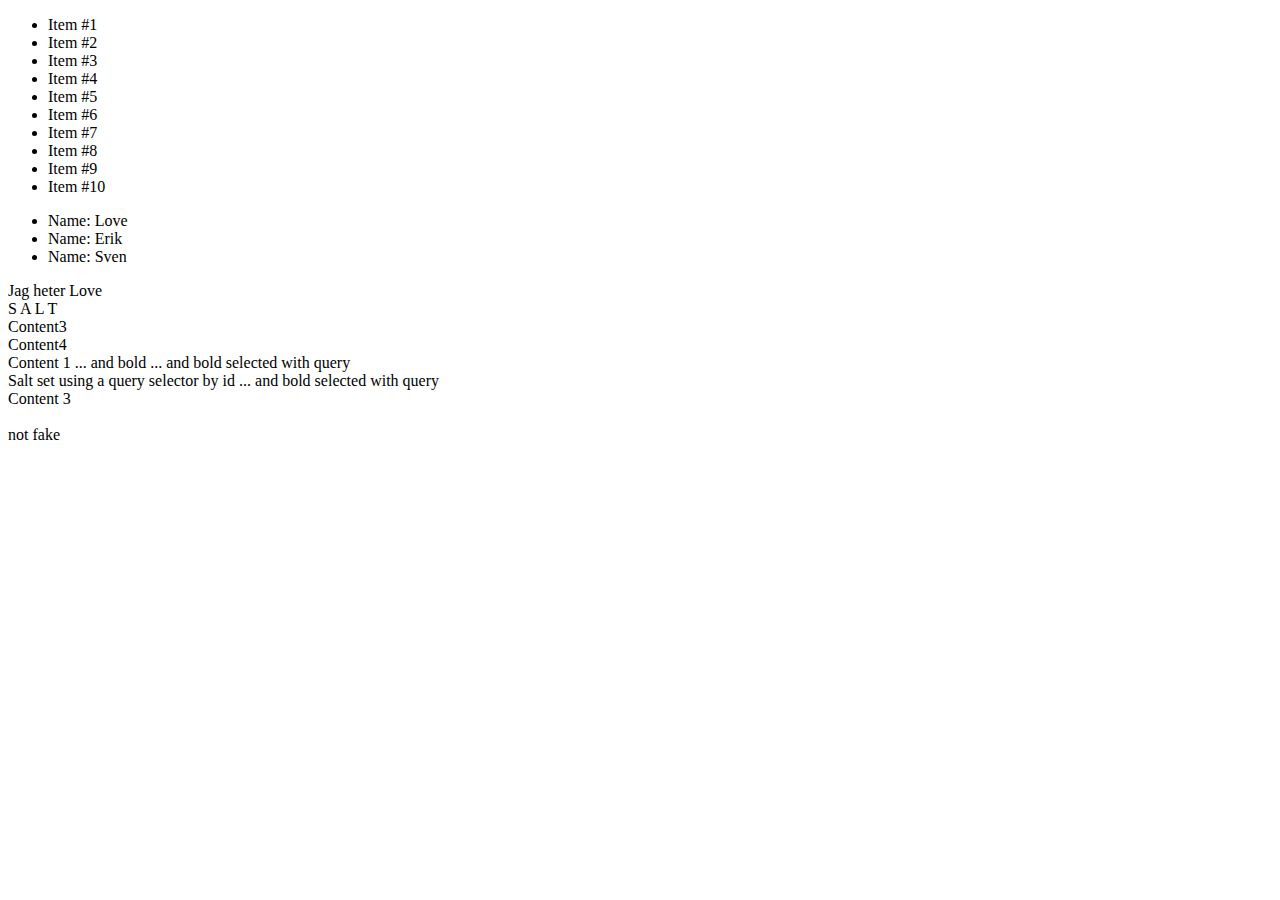
<file: index.html>
<!DOCTYPE html>
<html lang="en">
<head>
    <meta charset="UTF-8">
    <meta name="viewport" content="width=device-width, initial-scale=1.0">
    <title>Javscript training ground</title>
    </head>
    <body>
        <div class="main"></div>
        <main>
            <div id="companyName1">Content1</div>
            <div>Content2</div>
            <div>Content3</div>
            <div id="companyName2">Content4</div>
            <div name="content" class="big bold bright">Content 1</div>
            <div class="big bold" id="companyName">Content 2</div>
            <div name="content" class="big">Content 3</div>
            <br />
            <div id="fake">fake</div>
            <div id="not fake">not fake</div>
    </main>
    
    <script src="functions.js"> 
    </script>
</body>
</html>
</file>
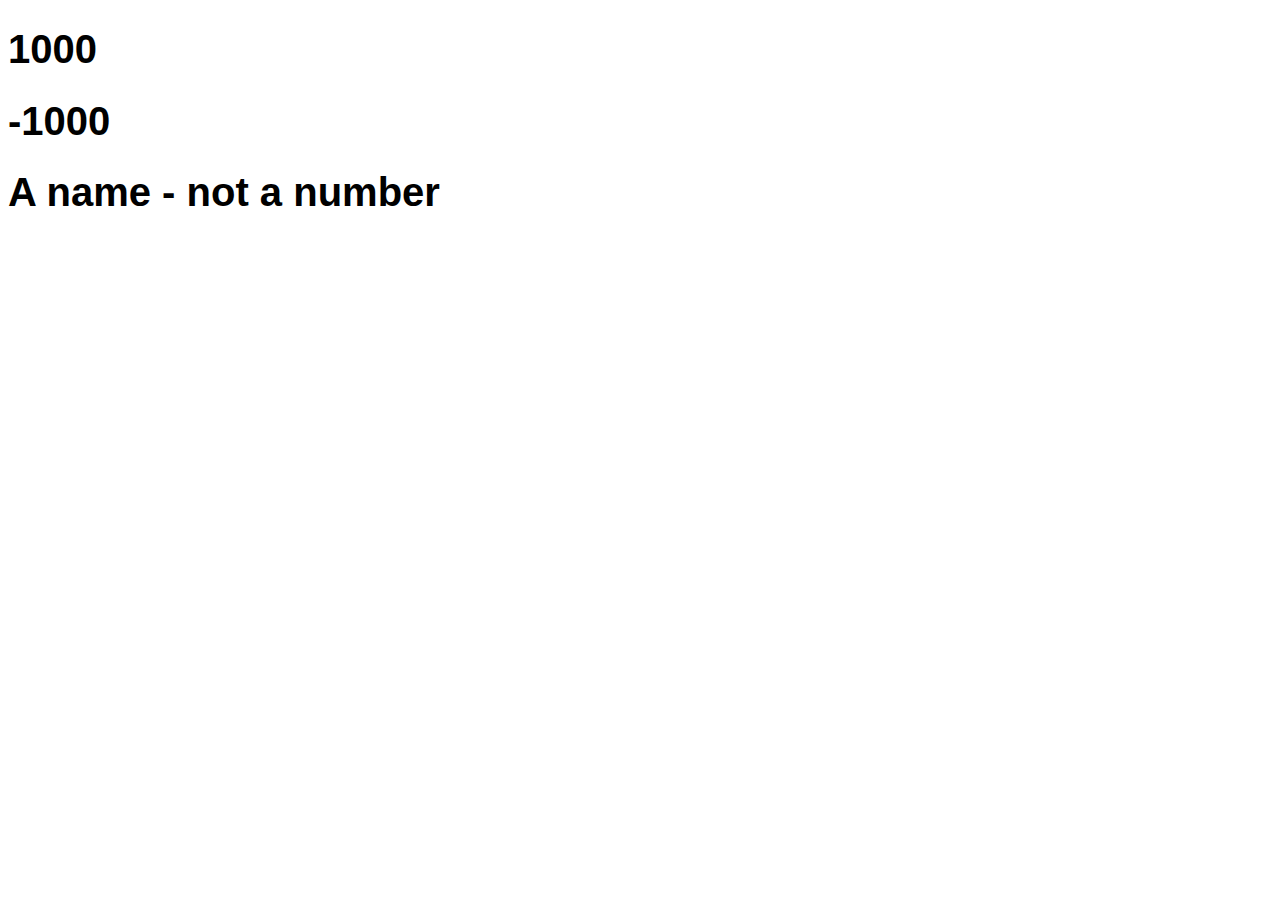
<file: changingCSSwithJS.html>
<!DOCTYPE html>
<html lang="en">
  <head>
    <meta charset="UTF-8" />
    <meta name="viewport" content="width=device-width, initial-scale=1.0" />
    <title>CSS - JS</title>
    <link rel="stylesheet" href="style.css">
  </head>
  <body>
    <main>
      <h1 class="mainResult">1000</h1>
      <h1 class="mainResult">-1000</h1>
      <h1 class="mainResult">A name - not a number</h1>
    </main>
    <!-- <script src="script.js"> </script> -->
  </body>
</html>
</file>
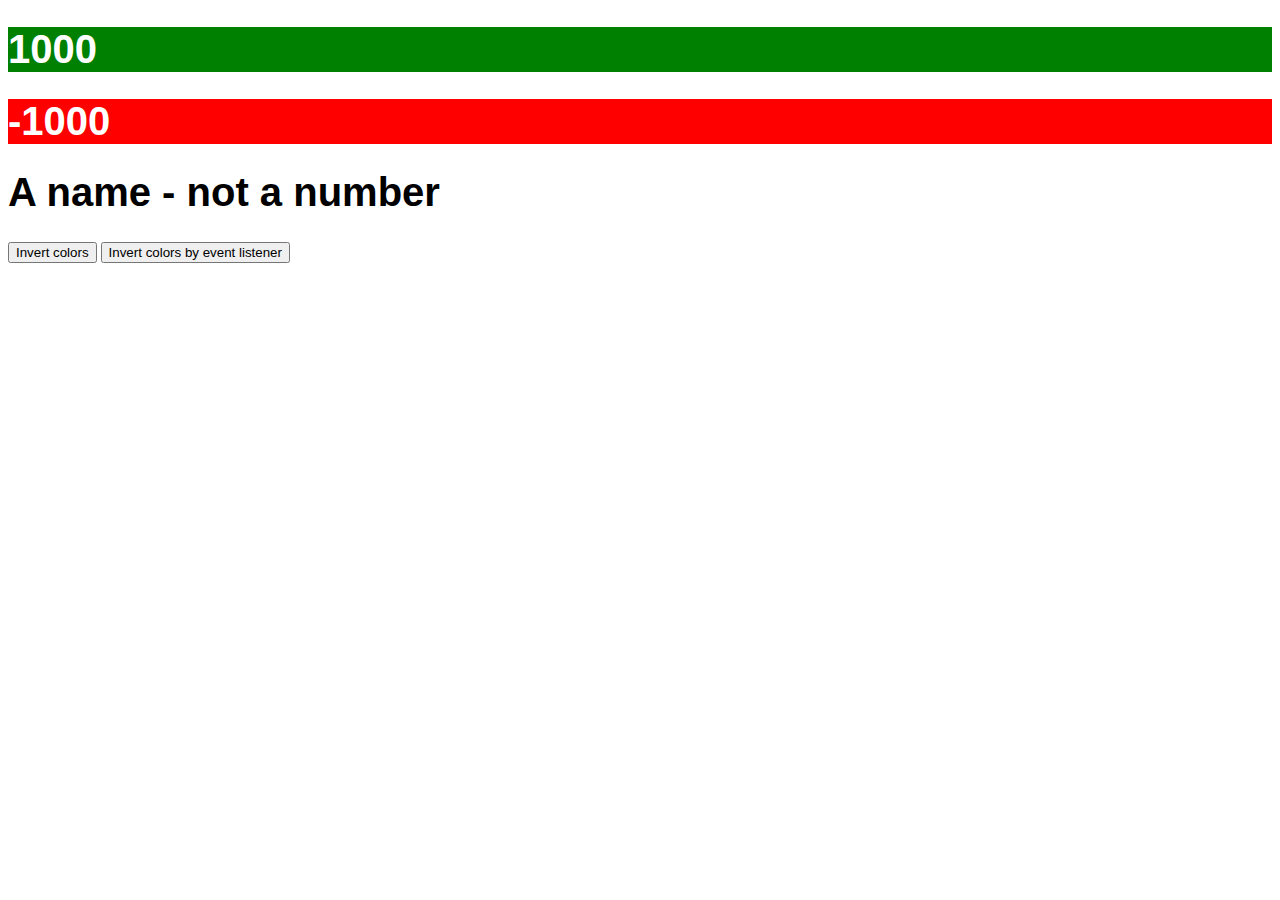
<file: eventsInTheDom.html>
<!DOCTYPE html>
<html lang="en">
  <head>
    <meta charset="UTF-8" />
    <meta name="viewport" content="width=device-width, initial-scale=1.0" />
    <title>CSS - JS</title>
    <link rel="stylesheet" href="style.css">
</head>
<body>
    <main>
        <h1 class="mainResult">1000</h1>
        <h1 class="mainResult">-1000</h1>
        <h1 class="mainResult">A name - not a number</h1>
        <button class="btnInversion" onclick="invertColorsOfResults()">Invert colors</button>
        <button id="btnInversion">Invert colors by event listener</button>
    </main>
    <script src="script.js"> </script>
  </body>
</html>
</file>
<file: style.css>
.mainResult {
    font-family: "Franklin Gothic Medium", "Arial Narrow", Arial, sans-serif;
    font-size: 40px;
  }
  .negativeResult {
    background-color: red;
    color: white;
  }
  .positiveResult {
    background-color: green;
    color: white;
  }
  .notANumber {
    background-color: blueviolet;
    color: white
  }
</file>
